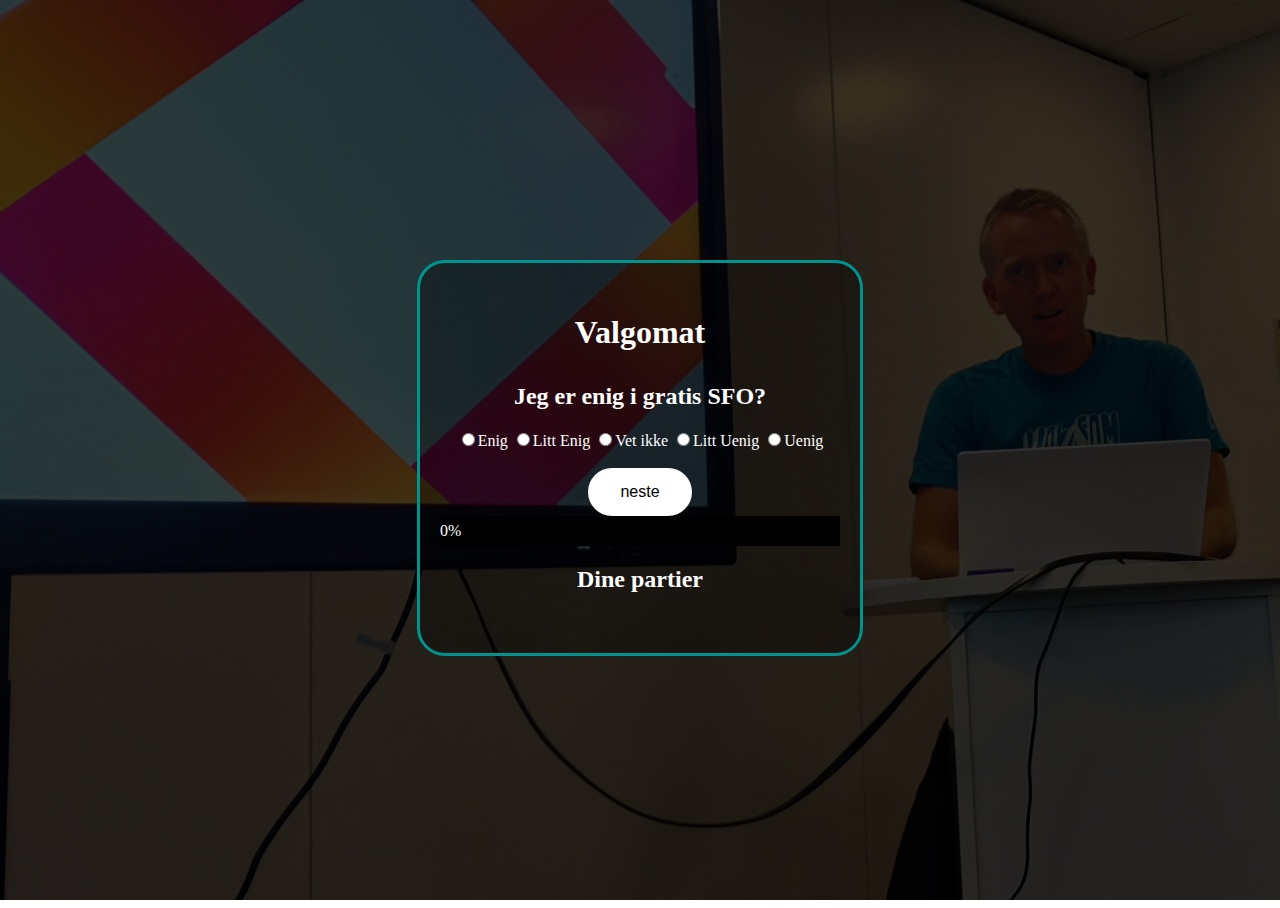
<file: valgomat/index.html>
<!DOCTYPE html>
<html lang="no">

<head>
    <meta charset="UTF-8">
    <meta name="viewport" content="width=device-width, initial-scale=1.0">
    <title>Valgomat</title>
    <link rel="stylesheet" href="style.css">
    <script defer src="script.js"></script>
</head>

<body>
    <main>
        <h1>Valgomat</h1>
        
        <form id="valgomatForm">
            <h2 id="question" class="rød"></h2>
            <label class="custom-button"><input type="radio" name="answer" value="enig">Enig<span class="checkmark"></span></label> 
            <label class="custom-button"><input type="radio" name="answer" value="littEnig">Litt Enig<span class="checkmark"></span></label>
            <label class="custom-button"><input type="radio" name="answer" value="vetIkke">Vet ikke<span class="checkmark"></span></label>
            <label class="custom-button"><input type="radio" name="answer" value="littUenig">Litt Uenig<span class="checkmark"></span></label>
            <label class="custom-button"><input type="radio" name="answer" value="uenig">Uenig<span class="checkmark"></span></label> 

           
            
            <br><br>
            <button id = "btnNext" type="button">neste</button>
        </form>
        
        <div id="progress-container">
            <div id="progress-bar">0%</div>
        </div>
    
        <h2>Dine partier</h2>
        <p id="result">
            

        </p>
    </main>
</body>
</html>
</file>
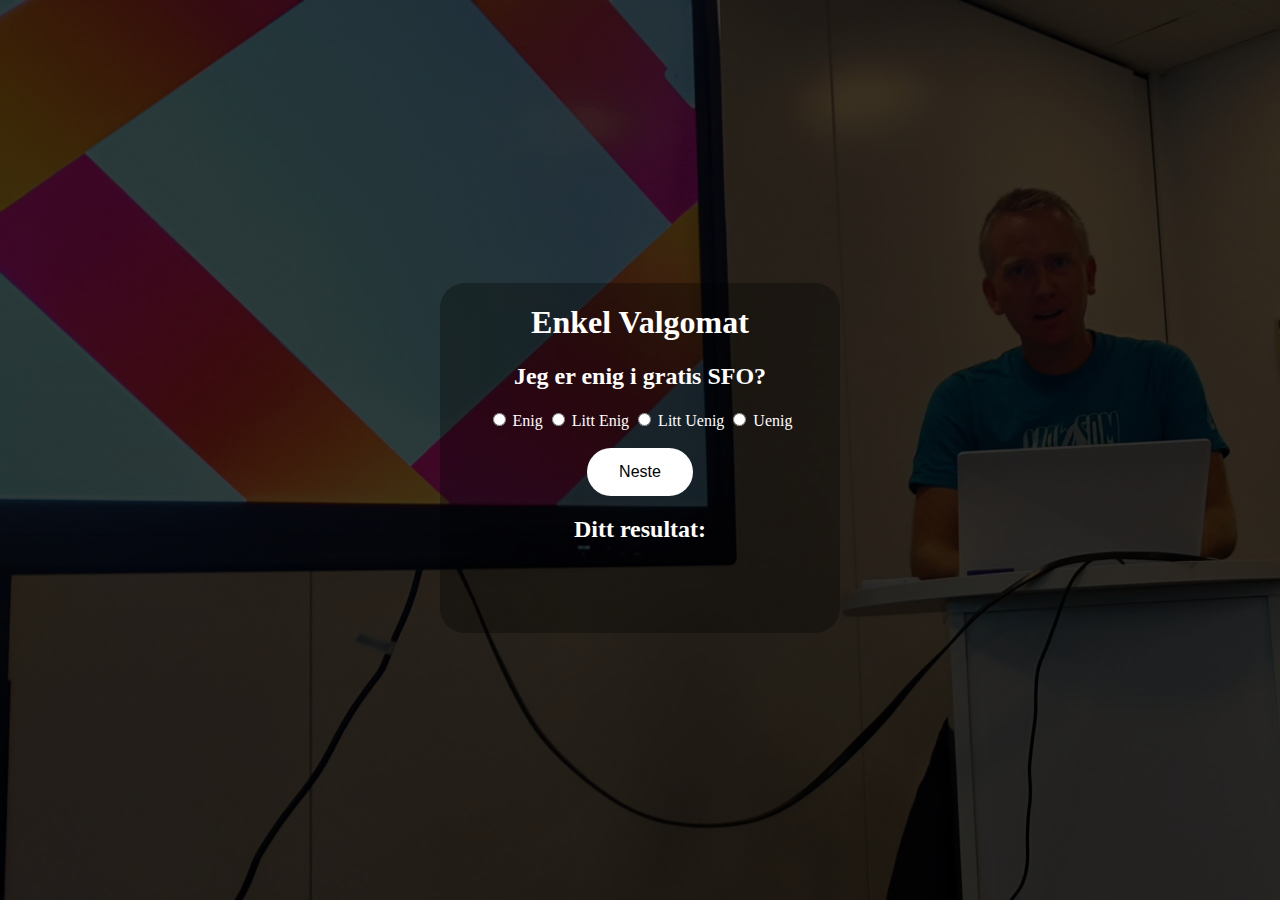
<file: valgomat/valgomat.html>
<!DOCTYPE html>
<html lang="no">

<head>
    <meta charset="UTF-8">
    <meta name="viewport" content="width=device-width, initial-scale=1.0">
    <title>Enkel Valgomat</title>
    <link rel="stylesheet" href="valgomat.css">
    <script defer src="valgomat.js"></script>
</head>

<body>
    <main>
        <h1>Enkel Valgomat</h1>
        
        <form id="valgomatForm">
            <h2 id="question" class="rød"></h2>
            <input type="radio" name="answer" value="enig"> Enig
            <input type="radio" name="answer" value="littEnig"> Litt Enig
            <input type="radio" name="answer" value="littUenig"> Litt Uenig
            <input type="radio" name="answer" value="uenig"> Uenig
            
            <br><br>
            <button id = "btnNext" type="button">Neste</button>
        </form>

        <h2>Ditt resultat:</h2>
        <p id="result">
            
            <!-- Fylles ut av JS -->
        </p>
    </main>
</body>
</html>
</file>
<file: valgomat/style.css>
html, body {
    height: 100%;
}

body {
    background-repeat: no-repeat;
    background-attachment: fixed;
    color: rgb(255, 255, 255);
    display: flex;
    justify-content: center;
    align-items: center;
background-image: linear-gradient(rgba(0, 0, 0, 0.75),rgba(0, 0, 0, 0.75)), url("jo.jpg");
background-size: cover;
}

h1 {
padding: 10px;}
.rød {
    font-style: sans-serif;
}


main {
    outline: solid; 
    outline-color: rgb(1, 148, 142);
    border-radius: 20px; 
    padding: 20px; 
    margin: 20px;
    background-color: rgb(0, 0, 0, 0.301);
    border-radius: 25px;
    width: 400px;
    height: 350px;
    text-align: center;

}





input[type=radio] { 
    border-radius: 20px; 
    accent-color: rgb(1, 148, 142);
 }

 input {
    cursor: pointer;
}


button {
    cursor: pointer;
    border-radius: 25px;
    background-color: rgb(255, 255, 255); 
    border: none;
    color: black;
    padding: 15px 32px;
    text-align: center;
    text-decoration: none;
    display: inline-block;
    font-size: 1rem;
    
  }

  button:hover {
    background: rgb(1, 148, 142);
    transition: 0.5s;
    }

    #progress-container {
        width: 100%;
        background-color: rgb(0, 0, 0);
    }

    #progress-bar {
        width: 0;
        height: 30px;
        background-color: rgb(1, 148, 142);
        text-align: center;
        line-height: 30px;
        color: white;
    }
</file>
<file: valgomat/valgomat.css>
html, body {
    height: 100%;
}

body {
    background-repeat: no-repeat;
    background-attachment: fixed;
    color: rgb(255, 255, 255);
    display: flex;
    justify-content: center;
    align-items: center;
background-image: linear-gradient(rgba(0, 0, 0, 0.75),rgba(0, 0, 0, 0.75)), url("jo.jpg");
background-size: cover;
}

.rød {
    font-style: sans-serif;

    
}


main {
    background-color: rgba(0, 0, 0, 0.301);
    box-shadow: rgb(1, 148, 142);
    border-radius: 25px;
    width: 400px;
    height: 350px;
    text-align: center;

}

input[type=radio] {
    accent-color: rgb(1, 148, 142);
 }

button {

    border-radius: 25px;
    background-color: rgb(255, 255, 255); 
    border: none;
    color: black;
    padding: 15px 32px;
    text-align: center;
    text-decoration: none;
    display: inline-block;
    font-size: 1rem;
    
  }

  button:hover {
    background: rgb(1, 148, 142);
    transition: 0.5s;
    }
</file>
